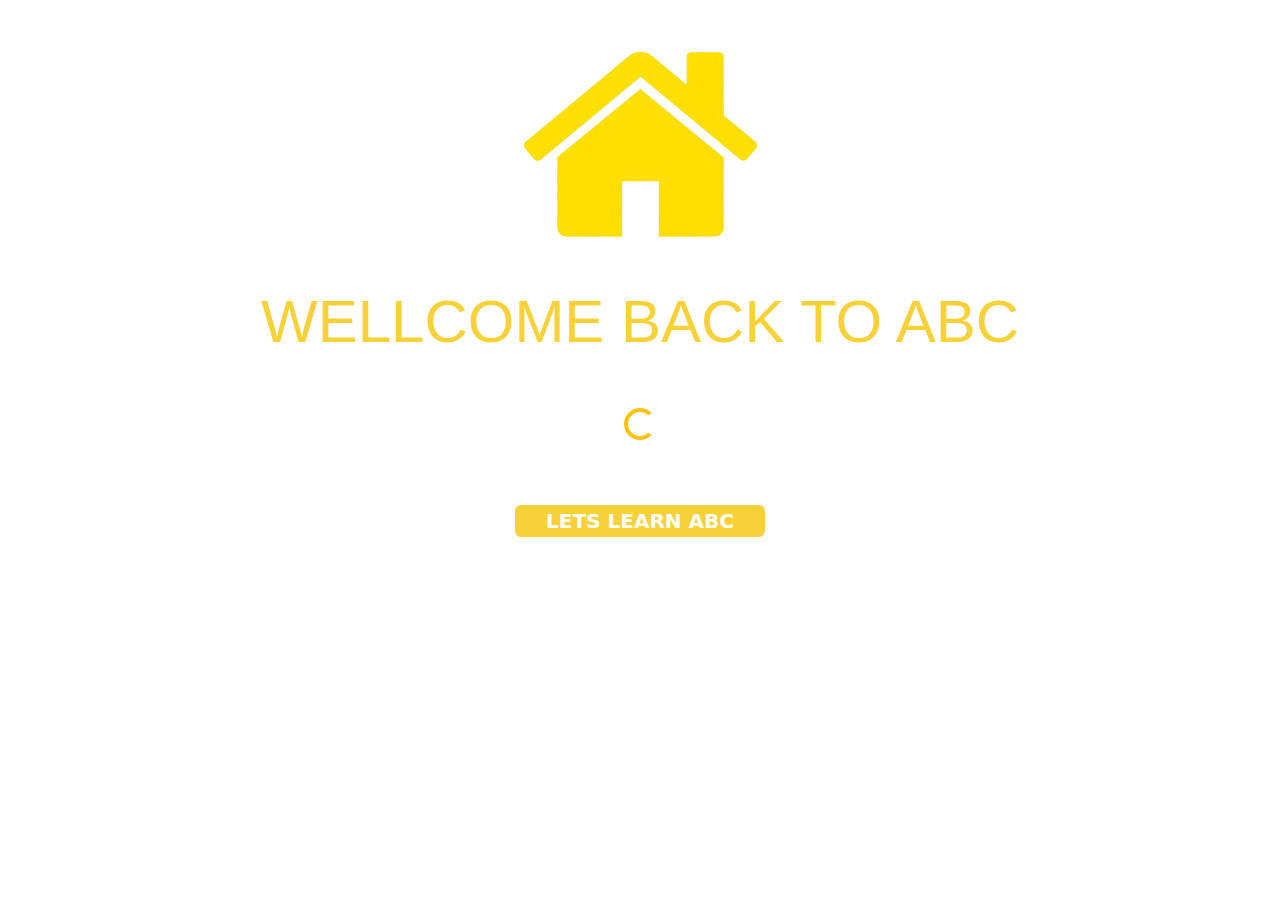
<file: loading.html>
<!DOCTYPE html>
<html lang="en">

<head>
    <meta charset="UTF-8">
    <meta name="viewport" content="width=device-width, initial-scale=1.0">
    <title>WELLCOME BACK</title>
    <link href="https://cdn.jsdelivr.net/npm/bootstrap@5.3.3/dist/css/bootstrap.min.css" rel="stylesheet"
        integrity="sha384-QWTKZyjpPEjISv5WaRU9OFeRpok6YctnYmDr5pNlyT2bRjXh0JMhjY6hW+ALEwIH" crossorigin="anonymous">
    <link rel="stylesheet" href="style1.css">
    <link rel="preconnect" href="https://fonts.googleapis.com">
    <link rel="shortcut icon" href="fevicon.png" type="image/png">
</head>

<body>
    <div class="mainimage">
        <img class="image" src="image-removebg-preview (1).png" alt="">
    </div>
    <div class="mainimage">
        <h1 class="wellcome">WELLCOME BACK TO ABC</h1>
    </div>
    <div class="d-flex justify-content-center">
        <div class="loadingcontainer">
            <div class="spinner-border text-warning"></div>
        </div>
    </div>
    <div class="mainimage">
        <a href="https://daniyalahmedfahad.github.io/ABC-BOOK/">
            <div class="button1">
                <button class="ripple ripple-surface btn btn-primary btn-block mb-4" role="button">
                    LETS LEARN ABC
                </button>
            </div>
        </a>
    </div>
    <script src="https://cdn.jsdelivr.net/npm/bootstrap@5.3.3/dist/js/bootstrap.bundle.min.js"
        integrity="sha384-YvpcrYf0tY3lHB60NNkmXc5s9fDVZLESaAA55NDzOxhy9GkcIdslK1eN7N6jIeHz"
        crossorigin="anonymous"></script>
</body>

</html>
</file>
<file: style1.css>
.mainimage {
    display: flex;
    justify-content: center;
    margin-top: 40px;
    margin-bottom: 40px;
}

.wellcome {
    font-family: "Roboto", sans-serif;
    font-size: 60px;
    font-weight: 400;
    color: rgb(247, 209, 55);
    margin-bottom: 10px;
}

.spinner-border {
    margin-bottom: 20px;
}

@keyframes loading {
    0% {
        transform: scale(1);
    }
    25% {
        transform: scale(0);
    }
    50% {
        transform: scale(0);
    }
    75% {
        transform: scale(0);
    }
    100% {
        transform: scale(0);
    }
}

.loadingcontainer {
    animation-name: loading;
    animation-duration: 1s;
    animation-delay: 3s;
}
@keyframes loading2 {
    0% {
        transform: scale(0);
    }
    25% {
        transform: scale(0);
    }
    50% {
        transform: scale(0);
    }
    75% {
        transform: scale(0);
    }
    100% {
        transform: scale(0);
    }
}
.loadingcontainer {
    animation-name: loading2;
    animation-duration: 1s;
    animation-delay: 4s;
    animation-iteration-count: infinite;
}
@keyframes button {
    0% {
        transform: scale(0);
    }
    25% {
        transform: scale(0);
    }
    50% {
        transform: scale(0);
    }
    75% {
        transform: scale(0);
    }
    100% {
        transform: scale(1);
    }
}
.button1 button {
    background-color: rgb(247, 209, 55);
    color: white;
    border: 1px solid rgb(247, 209, 55);
    transition: background-color 0.5s;
    font-weight: 600;
    width: 250px;
    text-align: center;
    font-size: 20px;
    animation-name: button;
    animation-duration: 5.3s;
    animation-delay: 0s;
    padding: 0px;
    text-align: center;
}
.button1 button:hover{
    background-color: rgb(247, 209, 55);
    border-color: rgb(247, 209, 55);
    box-shadow: 200px;
}
</file>
